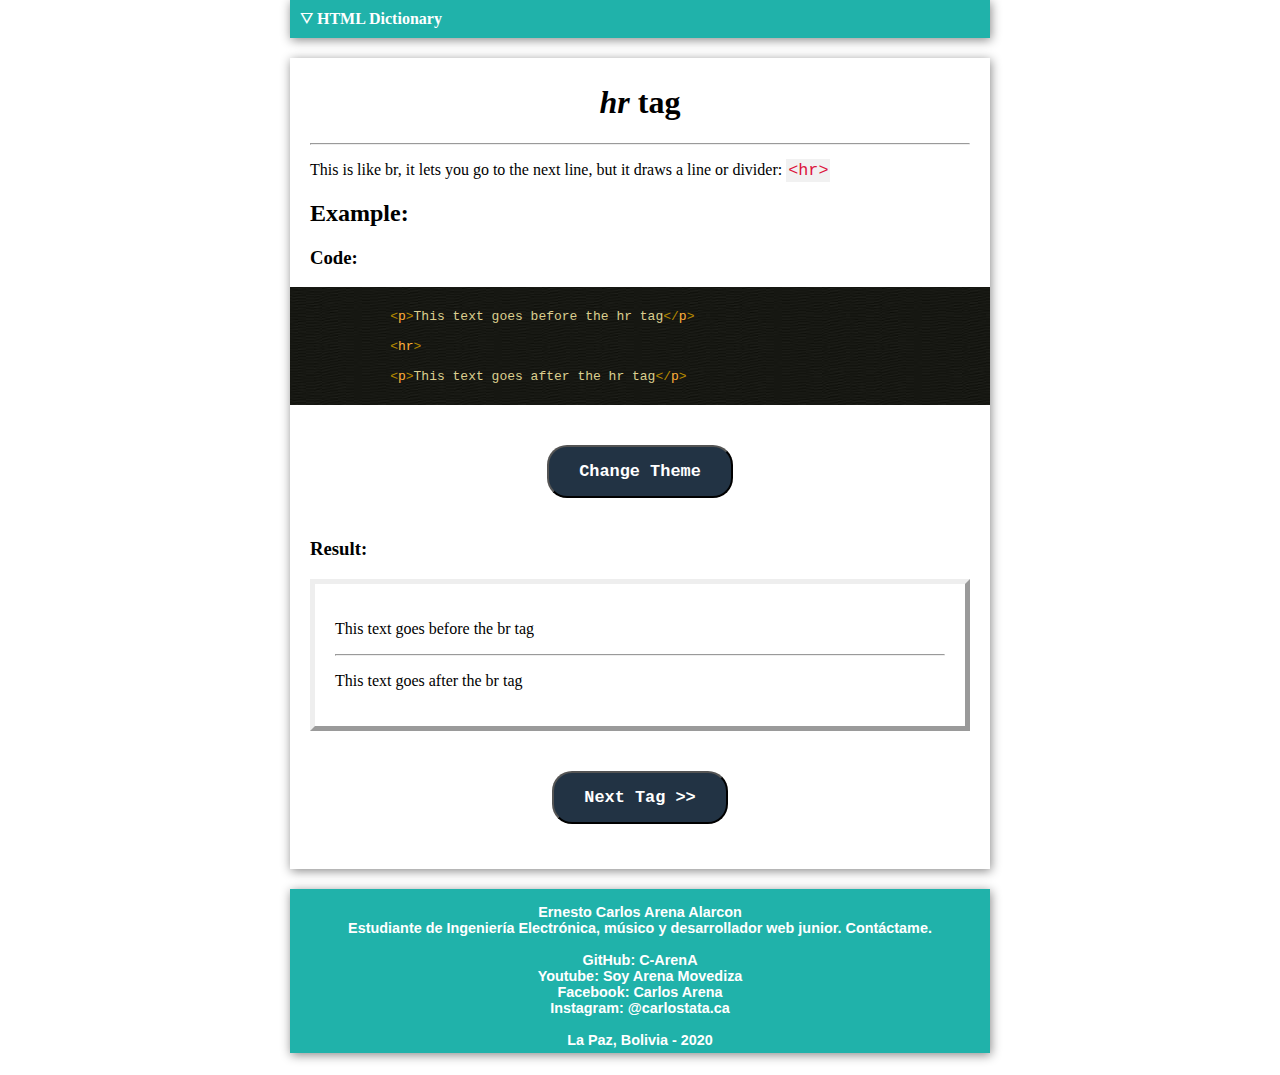
<file: htmlTags/hr.html>
<!DOCTYPE html>
<html lang="en">
<head>
    <meta charset="UTF-8">
    <meta name="viewport" content="width=device-width, initial-scale=1.0">
    <title>&lt;hr&gt; Tag</title>
    <link rel="stylesheet" href="../css/style.css">
    
    <link id="codeTheme" rel="stylesheet" href="../highlightCSS/pojoaque.css">
    <script src="../js/highlight.pack.js"></script>
</head>
<body>
    
    <header><p><a href="../index.html">&#9947; <strong>HTML Dictionary</strong></a></p></header>
    <main>
        <h1><em>hr</em> tag</h1> 
        <hr>
        <p>This is like br, it lets you go to the next line, but it draws a line or divider: <code>&lt;hr&gt;</code></p>
        <h2>Example:</h2>
        <h3>Code:</h3>
        <pre><code class="html">
            &lt;p&gt;This text goes before the hr tag&lt;/p&gt; <br>
            &lt;hr&gt; <br>
            &lt;p&gt;This text goes after the hr tag&lt;/p&gt;
        </code></pre>
        <button onclick="changeTheme()">Change Theme</button>
        <h3>Result:</h3>
        <div class="result">
            <p>This text goes before the br tag</p> 
            <hr>
            <p>This text goes after the br tag</p> 
        </div>
        <button onclick="location.href='br.html';" >Next Tag >></button>
    </main>

    <footer>
        <p><a>Ernesto Carlos Arena Alarcon</a></p>
        <p>Estudiante de Ingeniería Electrónica, músico y desarrollador web junior. Contáctame.</p>
        <br>
        <p>GitHub: <a href="https://github.com/C-ArenA/" target="_blank" rel="noopener noreferrer">C-ArenA</a></p> 
        <p>Youtube: <a href="https://www.youtube.com/channel/UCQYwY6bO6XXBRbidDtCoVUg?view_as=subscriber" target="_blank" rel="noopener noreferrer">Soy Arena Movediza</a></p> 
        <p>Facebook: <a href="https://www.facebook.com/carlos.arena.140/" target="_blank" rel="noopener noreferrer">Carlos Arena</a></p> 
        <p>Instagram: <a href="https://www.instagram.com/carlostata.ca/" target="blank">@carlostata.ca</a></p>
        <br> 
        <p>La Paz, Bolivia - 2020</p>
    </footer>

    <script>hljs.initHighlightingOnLoad();</script>

    <script>
        codeStyleElement = document.getElementById("codeTheme");
        console.log(codeStyleElement);

        let themeCounter = 0;
        let themes = ["a11y-dark","a11y-light","agate","an-old-hope","androidstudio","arduino-light","arta","ascetic","atelier-cave-dark","atelier-cave-light","atelier-dune-dark","atelier-dune-light","atelier-estuary-dark","atelier-estuary-light","atelier-forest-dark","atelier-forest-light","atelier-heath-dark","atelier-heath-light","atelier-lakeside-dark","atelier-lakeside-light","atelier-plateau-dark","atelier-plateau-light","atelier-savanna-dark","atelier-savanna-light","atelier-seaside-dark","atelier-seaside-light","atelier-sulphurpool-dark","atelier-sulphurpool-light","atom-one-dark-reasonable","atom-one-dark","atom-one-light","brown-paper","codepen-embed","color-brewer","darcula","dark","default","docco","dracula","far","foundation","github-gist","github","gml","googlecode","gradient-dark","gradient-light","grayscale","gruvbox-dark","gruvbox-light","hopscotch","hybrid","idea","ir-black","isbl-editor-dark","isbl-editor-light","kimbie.dark","kimbie.light","lightfair","lioshi","magula","mono-blue","monokai-sublime","monokai","night-owl","nnfx-dark","nnfx","nord","obsidian","ocean","paraiso-dark","paraiso-light","pojoaque","purebasic","qtcreator_dark","qtcreator_light","railscasts","rainbow","routeros","school-book","shades-of-purple","solarized-dark","solarized-light","srcery","stackoverflow-dark","stackoverflow-light","sunburst","tomorrow-night-blue","tomorrow-night-bright","tomorrow-night-eighties","tomorrow-night","tomorrow","vs","vs2015","xcode","xt256","zenburn"];

        function changeTheme() {
            codeStyleElement.setAttribute("href", "../highlightCSS/"+themes[themeCounter]+".css");
            console.log(themes[themeCounter]);
            themeCounter += 1;
            if (themeCounter >= themes.length) {
                themeCounter = 0;
            }
        }
    </script>
</body>
</html>
</file>
<file: css/style.css>
body{
    margin: 0 auto;
    max-width: 700px;
    background-color: white;
}

main{
    padding: 5px 20px 5px 20px;
    background-color: white;
    margin: 20px auto;
    box-shadow: 1px 2px 10px #888888;
}

h1{
    text-align: center;
}

header{
    margin-top: 0px;
    color: white;
    padding: 10px;
    background-color: lightseagreen;
    box-shadow: 1px 2px 10px #888888;
}
header p{
    margin: unset;
}

a{
    color: unset;
    text-decoration: none;
}

p code, h2 code {
    font-family: Consolas,"courier new";
    color: crimson;
    background-color: #f1f1f1;
    padding: 2px;
    font-size: 105%;
  }

.exampleCode{
    font-family: Consolas,"courier new" !important;
    padding: 20px;
    display: block;
    background-color: #223344 !important;
    color: #aaff99 !important;
}

.result{
    padding: 20px;
    border-style: outset;
    border-width: 5px;
}

ol {
    list-style: none;
    counter-reset: item;
  }
li {
    counter-increment: item;
    margin-bottom: 10px;
    }
li:before {
    margin-top: 20px;
    margin-bottom: 10px;
    margin-right: 10px;
    content: counter(item);
    background: lightseagreen;
    border-radius: 100%;
    color: white;
    width: 1.2em;
    text-align: center;
    display: inline-block;
    }
li h2{
    display: inline;
    color: teal;
    font-size: 1.9em;
}

pre{
    margin: auto -20px auto -20px;
}

footer{
    text-align: center;
    font-size: .9em;
    font-weight: bold;
    color: white;
    font-family: 'Trebuchet MS', 'Lucida Sans Unicode', 'Lucida Grande', 'Lucida Sans', Arial, sans-serif;
    padding: 15px 20px 5px 20px;
    background-color: lightseagreen;
    margin-bottom: 20px;
    box-shadow: 1px 2px 10px #888888;
}

footer p{
    margin: unset;
}

button{
    border-radius: 20px;
    font-family: monospace;
    font-weight: bold;
    font-size: 1.3em;
    margin: 40px auto;
    padding: 15px 30px;
    display: block;
    background-color: #223344;
    color: white;
    border-color: black;
}
</file>
<file: highlightCSS/pojoaque.css>
/*

Pojoaque Style by Jason Tate
http://web-cms-designs.com/ftopict-10-pojoaque-style-for-highlight-js-code-highlighter.html
Based on Solarized Style from http://ethanschoonover.com/solarized

*/

.hljs {
  display: block;
  overflow-x: auto;
  padding: 0.5em;
  color: #dccf8f;
  background: url(./pojoaque.jpg) repeat scroll left top #181914;
}

.hljs-comment,
.hljs-quote {
  color: #586e75;
  font-style: italic;
}

.hljs-keyword,
.hljs-selector-tag,
.hljs-literal,
.hljs-addition {
  color: #b64926;
}

.hljs-number,
.hljs-string,
.hljs-doctag,
.hljs-regexp {
  color: #468966;
}

.hljs-title,
.hljs-section,
.hljs-built_in,
.hljs-name {
  color: #ffb03b;
}

.hljs-variable,
.hljs-template-variable,
.hljs-class .hljs-title,
.hljs-type,
.hljs-tag {
  color: #b58900;
}

.hljs-attribute {
  color: #b89859;
}

.hljs-symbol,
.hljs-bullet,
.hljs-link,
.hljs-subst,
.hljs-meta {
  color: #cb4b16;
}

.hljs-deletion {
  color: #dc322f;
}

.hljs-selector-id,
.hljs-selector-class {
  color: #d3a60c;
}

.hljs-formula {
  background: #073642;
}

.hljs-emphasis {
  font-style: italic;
}

.hljs-strong {
  font-weight: bold;
}
</file>
